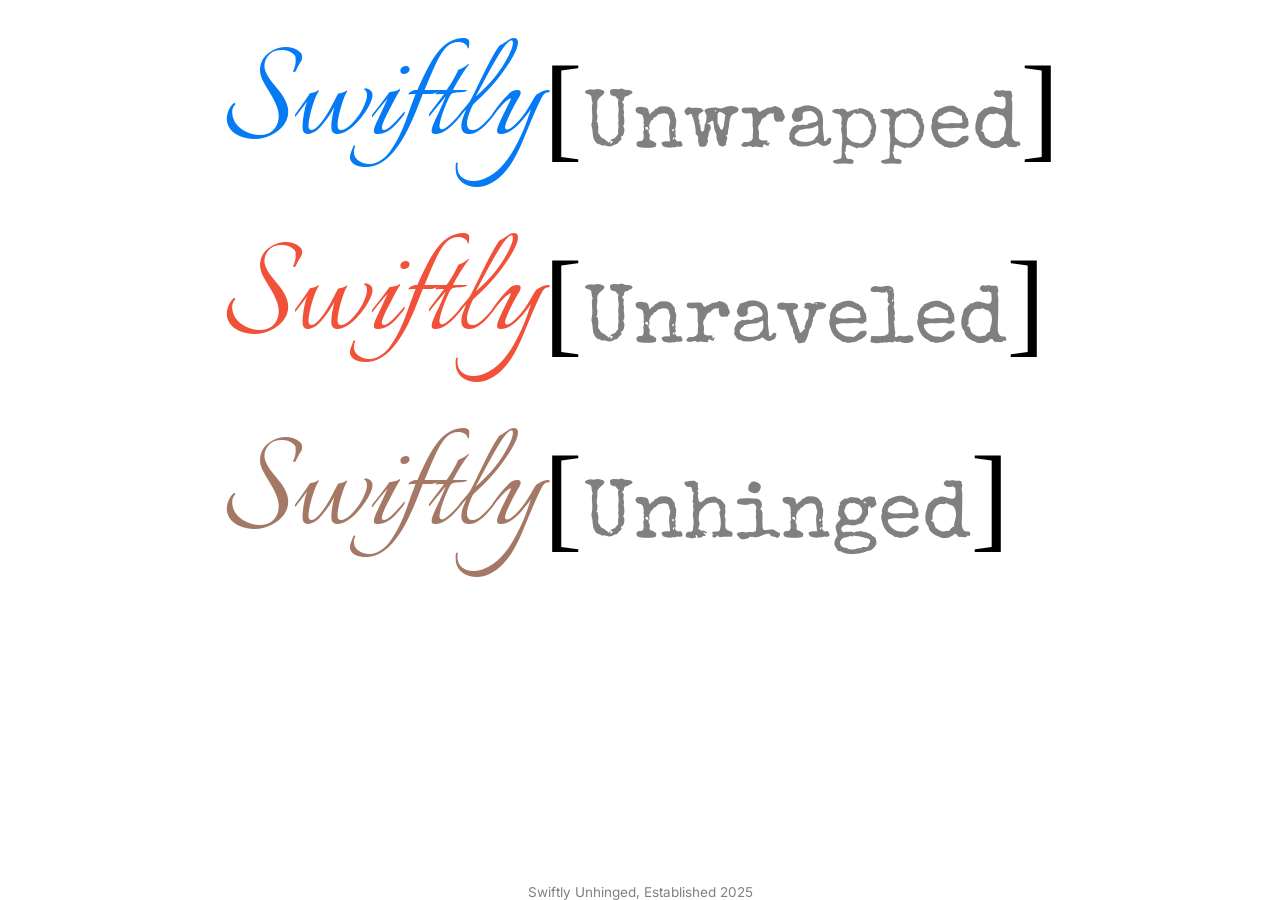
<file: index.html>
<html>
    <head>
        <title>Swiftly Unwrapped</title>
        <meta name="viewport" content="width=device-width, initial-scale=1.0">
        <link rel="preconnect" href="https://fonts.googleapis.com">
        <link rel="preconnect" href="https://fonts.gstatic.com" crossorigin>
        
        <link href="https://fonts.googleapis.com/css2?family=Italianno&family=Special+Elite&display=swap" rel="stylesheet">
        <link href='https://fonts.googleapis.com/css?family=Inter' rel='stylesheet'>

        <link rel="stylesheet" href="styles.css">
    </head>
    <body>
        <center>
            <table>
                <tr>
                    <td><font style="color: #047af4; font-size: 17vmin; font-family: Italianno;">Swiftly</font><font style="font-size: 13vmin;"></font></td><td><font style="font-size: 13vmin;">[</font><font style="color: gray; font-size: 9vmin; font-family: Special Elite;"><a href="https://swiftlyunwrapped.com/index2.html">Unwrapped</a></font><font style="font-size: 13vmin;">]</font></td>
                </tr>
                <tr>
                    <td><font style="color: #F05138; font-size: 17vmin; font-family: Italianno;">Swiftly</font><font style="font-size: 13vmin;"></font></td><td><font style="font-size: 13vmin;">[</font><font style="color: gray; font-size: 9vmin; font-family: Special Elite;"><a href="https://swiftlyunraveled.com">Unraveled</a></font><font style="font-size: 13vmin;">]</font></td>
                </tr>
                <tr>
                    <td><font style="color: #a47864; font-size: 17vmin; font-family: Italianno;">Swiftly</font><font style="font-size: 13vmin;"></font></td><td><font style="font-size: 13vmin;">[</font><font style="color: gray; font-size: 9vmin; font-family: Special Elite;"><a href="https://swiftlyunhinged.com">Unhinged</a></font><font style="font-size: 13vmin;">]</font></td>
                </tr>
            </table>
        </center>
    </body>
    <footer class="footer">
        <div>
            Swiftly Unhinged, Established 2025
            </div>
</footer>
</html>
</file>
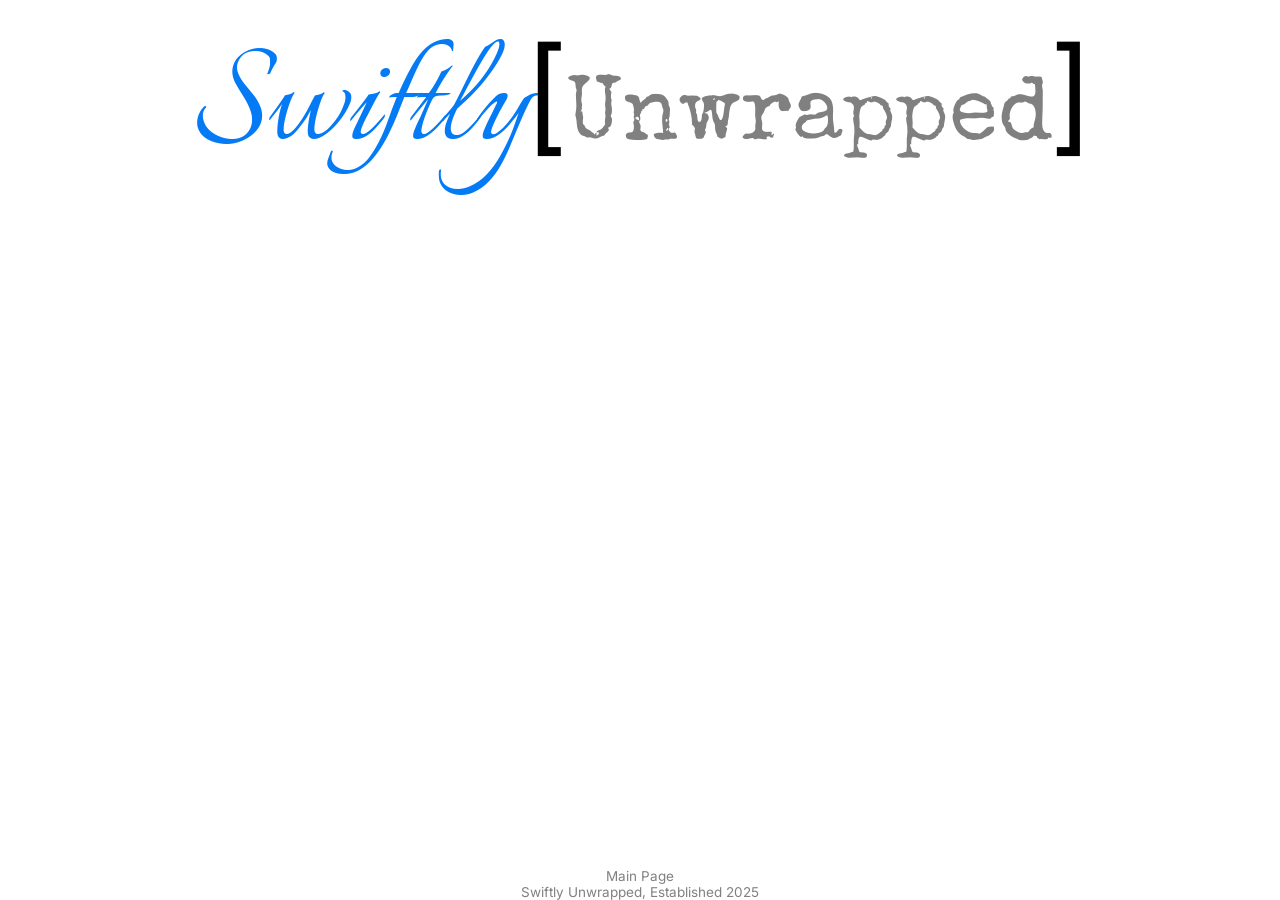
<file: index2.html>
<html>
    <head>
        <title>Swiftly Unwrapped</title>
        <meta name="viewport" content="width=device-width, initial-scale=1.0">
        <link rel="preconnect" href="https://fonts.googleapis.com">
        <link rel="preconnect" href="https://fonts.gstatic.com" crossorigin>

        <link href="https://fonts.googleapis.com/css2?family=Italianno&family=Monsieur+La+Doulaise&family=Tangerine:wght@400;700&display=swap" rel="stylesheet">
        <link href="https://fonts.googleapis.com/css2?family=Italianno&family=Monsieur+La+Doulaise&family=Special+Elite&family=Tangerine:wght@400;700&display=swap" rel="stylesheet">
        <link href='https://fonts.googleapis.com/css?family=Inter' rel='stylesheet'>

        <link rel="stylesheet" href="styles.css">
    </head>
    <body>
        <center>
            <p><font style="color: #047af4; font-size: 18vmin; font-family: Italianno;">Swiftly</font><font style="font-size: 14vmin;">[</font><font style="color: gray; font-size: 10vmin; font-family: Special Elite;">Unwrapped</font><font style="font-size: 14vmin;">]</font></p>
        </center>
    </body>
    <footer class="footer">
            <div>
                <a class="footer-link" href="index.html">Main Page</a>
            <div>
                Swiftly Unwrapped, Established 2025
                </div>
    </footer>
</html>
</file>
<file: styles.css>
p {
  font-family: 'Inter';
  font-size: 4vmin;
}
a:link {
  color: inherit; text-decoration: none;
}
a:visited {
  color: inherit;
}
.ChildDiv {  
  display: inline-block;
}
.footer-link {
  color: gray;
}
.footer {
  color: gray;
  font-size: 1.5vmin;
  font-family: Inter;
  text-align: center;
  position: fixed;
  left: 0;
  bottom: 0;
  width: 100%;
}
.header {
  font-family: 'Inter';
  font-size: 4vmin;
  text-align: right;
  margin-top: 0;
  padding-top: 0;
}
.italianno-regular {
  font-family: "Italianno", serif;
  font-weight: 400;
  font-style: normal;
}
.special-elite-regular {
  font-family: "Special Elite", serif;
  font-weight: 400;
  font-style: normal;
}
</file>
